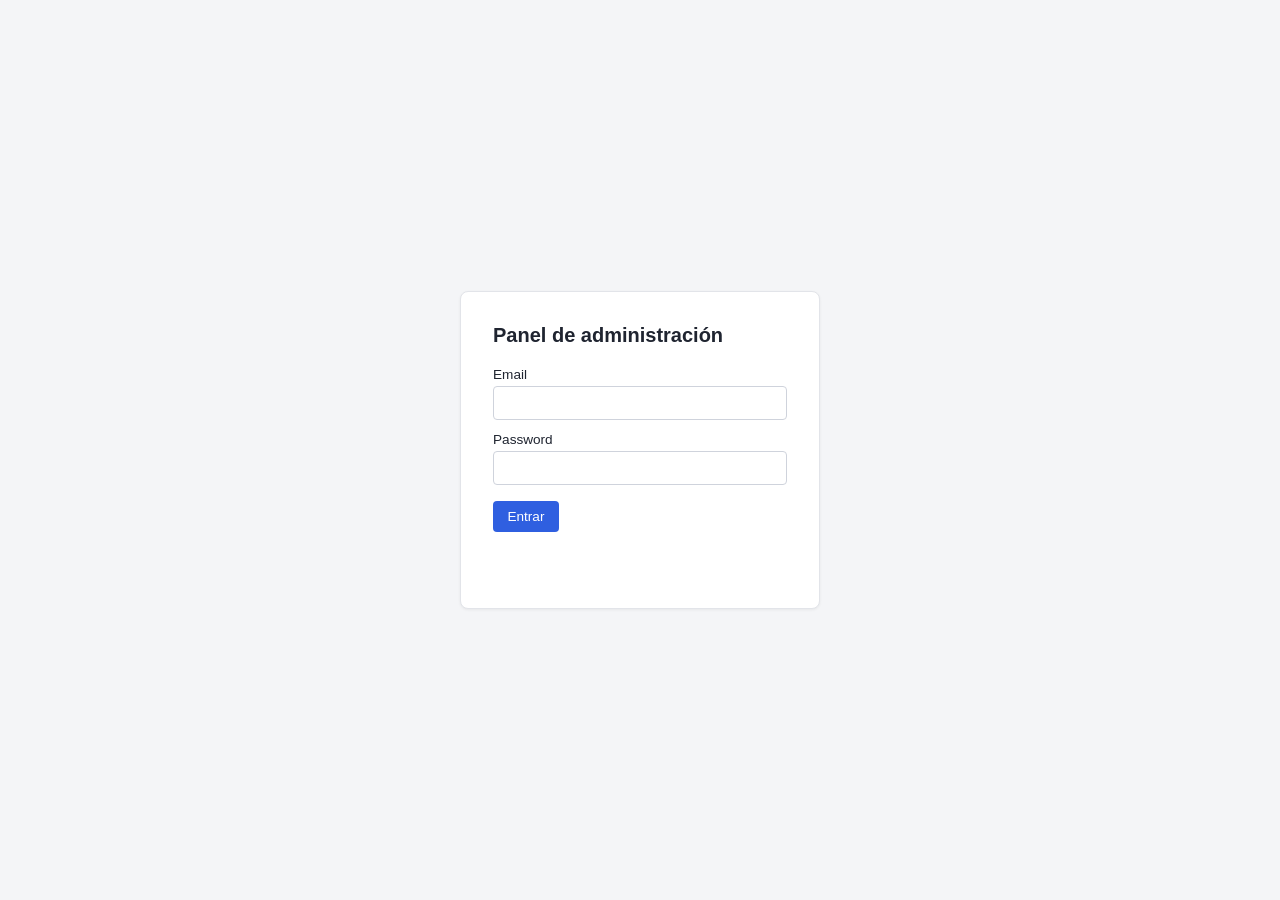
<file: src/main/resources/static/admin/index.html>
<!doctype html>
<html lang="es">
<head>
<meta charset="utf-8">
<meta name="viewport" content="width=device-width, initial-scale=1">
<meta name="robots" content="noindex, nofollow">
<title>darmoz-auth · Admin</title>
<link rel="stylesheet" href="styles.css">
</head>
<body class="login-page">
<div class="card">
  <h1>Panel de administración</h1>
  <form id="login-form">
    <label for="email">Email</label>
    <input type="email" id="email" required autocomplete="username">

    <label for="password">Password</label>
    <input type="password" id="password" required autocomplete="current-password">

    <div class="form-actions">
      <button type="submit" id="login-submit">Entrar</button>
    </div>
    <p class="error" id="login-error"></p>
  </form>
</div>

<script>
const AUTH_BASE = '/auth';
const SYSTEM_API_ID = '11111111-1111-1111-1111-111111111111';

sessionStorage.removeItem('darmoz_admin_session');

document.getElementById('login-form').addEventListener('submit', async (event) => {
  event.preventDefault();
  const email = document.getElementById('email').value;
  const password = document.getElementById('password').value;
  const errorEl = document.getElementById('login-error');
  const submitBtn = document.getElementById('login-submit');
  errorEl.textContent = '';
  submitBtn.disabled = true;

  try {
    const response = await fetch(`${AUTH_BASE}/login`, {
      method: 'POST',
      headers: { 'Content-Type': 'application/json', 'API_ID': SYSTEM_API_ID },
      body: JSON.stringify({ email, password }),
    });

    if (!response.ok) {
      const body = await response.json().catch(() => null);
      errorEl.textContent = body?.message || 'Email o password inválidos.';
      return;
    }

    const auth = await response.json();
    if (!auth.roles || !auth.roles.includes('SUPER')) {
      errorEl.textContent = 'Este usuario no tiene el rol SUPER; no puede acceder al panel.';
      return;
    }

    sessionStorage.setItem('darmoz_admin_session', JSON.stringify({
      accessToken: auth.accessToken,
      refreshToken: auth.refreshToken,
      email: auth.email,
    }));
    window.location.href = 'dashboard.html';
  } catch (err) {
    errorEl.textContent = 'No se pudo conectar con el servidor.';
  } finally {
    submitBtn.disabled = false;
  }
});
</script>
</body>
</html>
</file>
<file: src/main/resources/static/admin/styles.css>
* {
  box-sizing: border-box;
}

body {
  margin: 0;
  font-family: -apple-system, Segoe UI, Roboto, Helvetica, Arial, sans-serif;
  background: #f4f5f7;
  color: #1f2430;
}

.login-page {
  min-height: 100vh;
  display: flex;
  align-items: center;
  justify-content: center;
}

.card {
  background: #fff;
  border: 1px solid #e2e4e9;
  border-radius: 8px;
  padding: 2rem;
  width: 100%;
  max-width: 360px;
  box-shadow: 0 1px 3px rgba(0, 0, 0, 0.06);
}

.card h1 {
  font-size: 1.25rem;
  margin: 0 0 1.25rem;
}

label {
  display: block;
  font-size: 0.85rem;
  margin: 0.75rem 0 0.25rem;
}

input, select, textarea {
  width: 100%;
  padding: 0.5rem;
  border: 1px solid #cfd3dc;
  border-radius: 4px;
  font-size: 0.9rem;
}

select[multiple] {
  min-height: 6rem;
}

button {
  cursor: pointer;
  border: none;
  border-radius: 4px;
  padding: 0.5rem 0.9rem;
  font-size: 0.85rem;
  background: #2f5fe0;
  color: #fff;
}

button.secondary {
  background: #e2e4e9;
  color: #1f2430;
}

button.danger {
  background: #d63b3b;
}

button:disabled {
  opacity: 0.5;
  cursor: default;
}

.error {
  color: #d63b3b;
  font-size: 0.85rem;
  min-height: 1.1rem;
  margin-top: 0.75rem;
}

.app-header {
  display: flex;
  align-items: center;
  justify-content: space-between;
  padding: 0.9rem 1.5rem;
  background: #fff;
  border-bottom: 1px solid #e2e4e9;
}

.app-header h1 {
  font-size: 1.1rem;
  margin: 0;
}

nav.tabs {
  display: flex;
  gap: 0.5rem;
  padding: 1rem 1.5rem 0;
}

nav.tabs button {
  background: transparent;
  color: #4a5069;
  border-bottom: 2px solid transparent;
  border-radius: 0;
  padding: 0.5rem 0.25rem;
}

nav.tabs button.active {
  color: #2f5fe0;
  border-bottom-color: #2f5fe0;
  font-weight: 600;
}

main {
  padding: 1.5rem;
  max-width: 960px;
  margin: 0 auto;
}

.panel {
  display: none;
}

.panel.active {
  display: block;
}

table {
  width: 100%;
  border-collapse: collapse;
  background: #fff;
  border: 1px solid #e2e4e9;
  border-radius: 6px;
  overflow: hidden;
  margin-bottom: 1.5rem;
}

th, td {
  text-align: left;
  padding: 0.55rem 0.75rem;
  border-bottom: 1px solid #eceef2;
  font-size: 0.85rem;
  vertical-align: top;
}

th {
  background: #f9fafb;
  font-weight: 600;
}

tr:last-child td {
  border-bottom: none;
}

.actions {
  display: flex;
  gap: 0.4rem;
  flex-wrap: wrap;
}

.actions button {
  padding: 0.3rem 0.6rem;
  font-size: 0.75rem;
}

.form-card {
  background: #fff;
  border: 1px solid #e2e4e9;
  border-radius: 6px;
  padding: 1rem 1.25rem 1.25rem;
}

.form-card h2 {
  font-size: 0.95rem;
  margin: 0 0 0.25rem;
}

.form-row {
  display: flex;
  gap: 1rem;
  flex-wrap: wrap;
}

.form-row > div {
  flex: 1;
  min-width: 160px;
}

.form-actions {
  margin-top: 1rem;
}

.badge {
  display: inline-block;
  background: #eef1fb;
  color: #2f5fe0;
  border-radius: 3px;
  padding: 0.1rem 0.4rem;
  font-size: 0.75rem;
  margin: 0 0.15rem 0.15rem 0;
}

.badge-success {
  background: #e3f6e8;
  color: #1f8a4c;
}

.badge-failure {
  background: #fdecec;
  color: #d63b3b;
}
</file>
